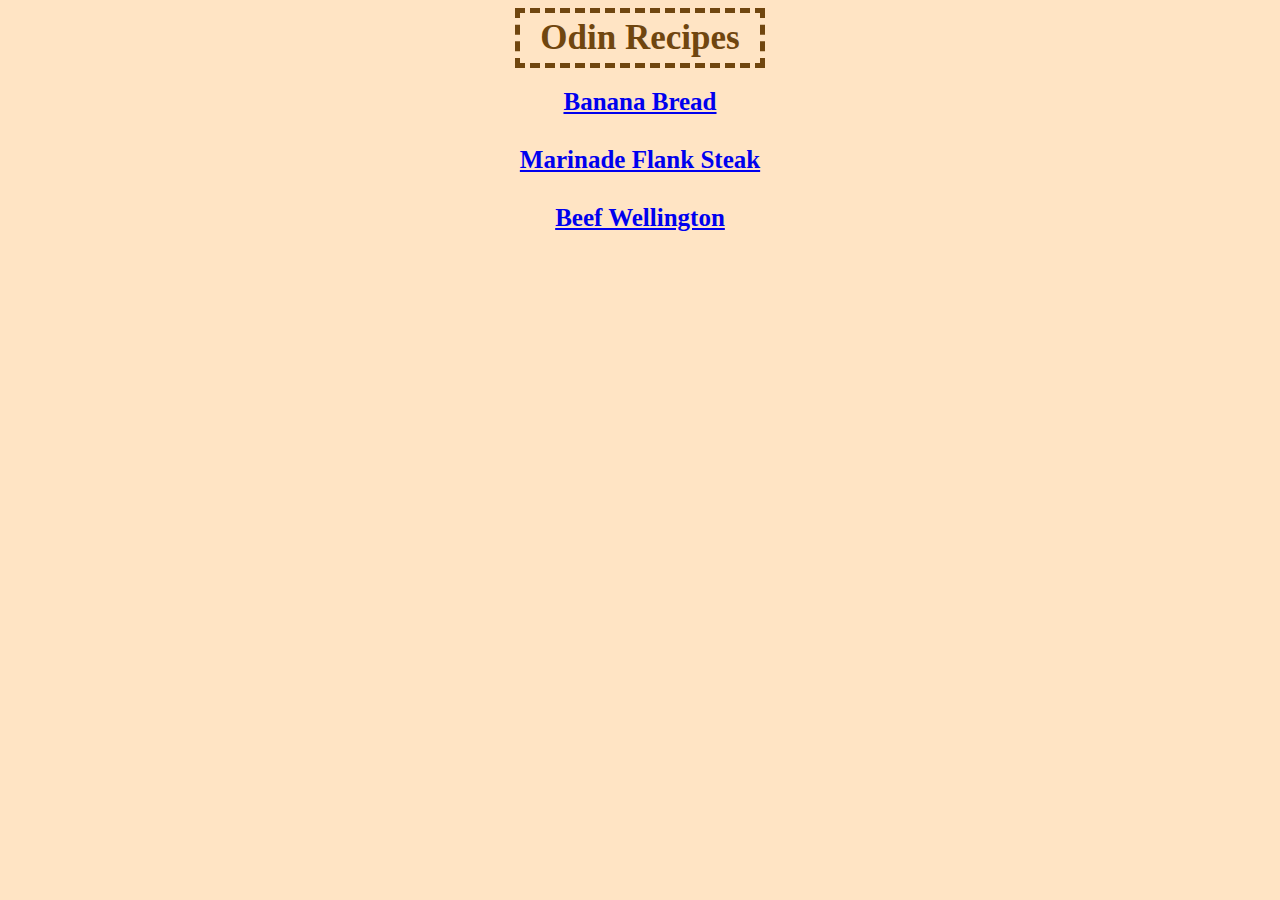
<file: index.html>
<!DOCTYPE html>
<html lang="en">
<head>
    <meta charset="UTF-8">
    <meta name="viewport" content="width=device-width, initial-scale=1.0">
    <title>Recipes</title>
    <link rel="stylesheet" href="styles.css">
</head>
<body>
    <div class="title">Odin Recipes</div>
    <div class="recipe-item"><a href="recipes/bananabread.html">Banana Bread</a></div>
    <div class="recipe-item"><a href="recipes/steak.html">Marinade Flank Steak</a></div>
    <div class="recipe-item"><a href="recipes/wellington.html">Beef Wellington</a></div>
   
</body>
</html>
</file>
<file: styles.css>
* {
    background-color: bisque;
}

h1 {
    color:rgb(112, 70, 15);
    text-align: center;
}

ul, ol {
    text-align: center;
    color:rgb(112, 70, 15);
}

p {
    color:rgb(112, 70, 15);
    text-align: center;
    font-weight: bold;
}



.recipe-item {
    padding: 10px;
    text-align: center;
    font-weight: bold;
    margin: 10px;
    font-size: 25px;
}

.title {
    border: 5px;
    border-style: dashed;
    padding: 5px;
    text-align: center;
    color:rgb(112, 70, 15);
    font-size: 35px;
    font-weight: bold;
    box-sizing: border-box;
    width: 250px;
    margin: 0 auto;
}
</file>
